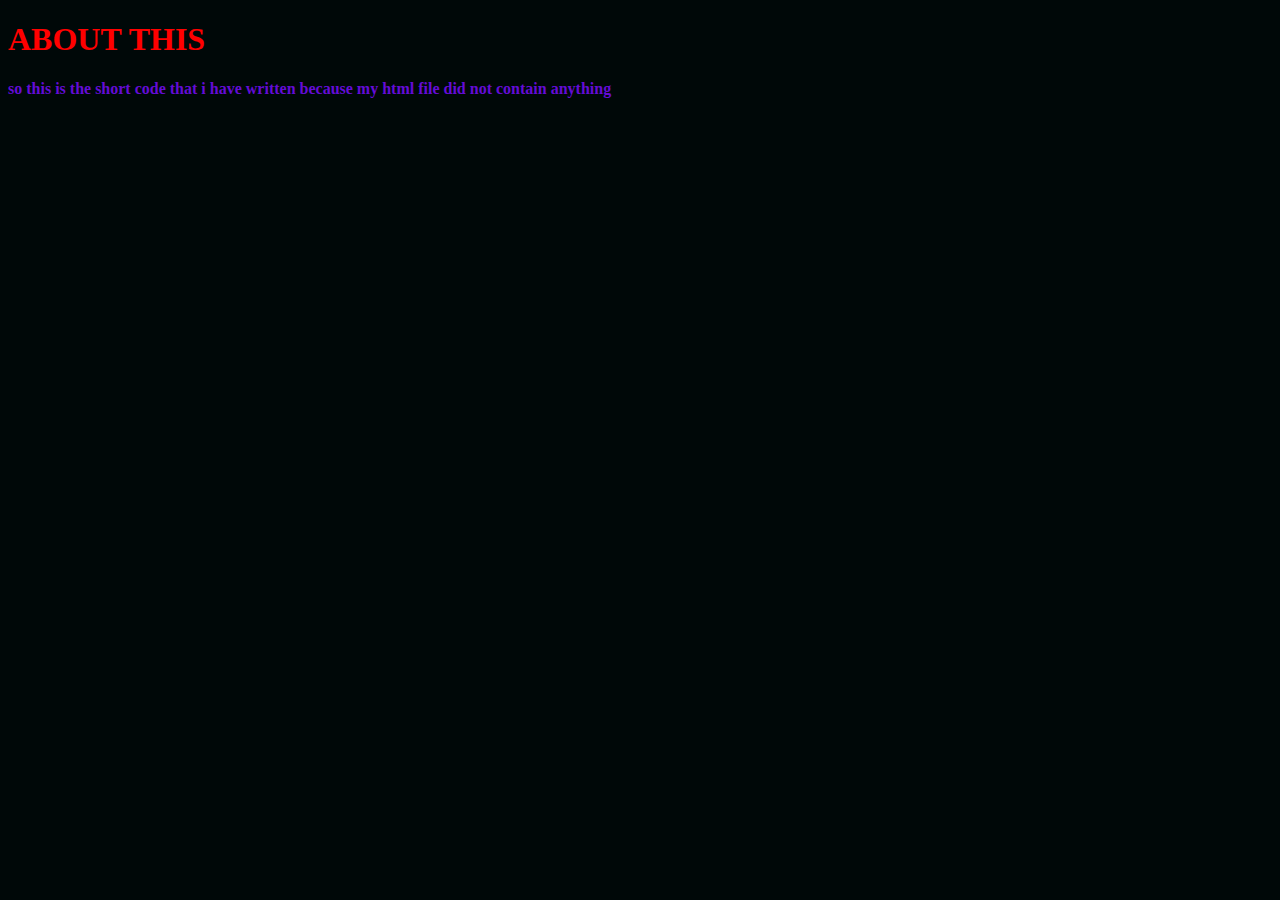
<file: index.html>
<!DOCTYPE html>
<html lang="en">
<head>
    <meta charset="UTF-8">
    <meta name="viewport" content="width=device-width, initial-scale=1.0">
    <title>MY PAGE</title>
    <style>
        html{
            background-color: rgb(0, 8, 8);
        }
        div{
            color: rgb(100, 12, 214);
        }
        h1 {
            color: red;
        }
    </style>
</head>
<body>
    <div>
    <h1><b>ABOUT THIS</b></h1>
    <b> <p>so this is the short code that i have written because my html file did not contain anything </p></b>
    </div>
</body>
</html>
</file>
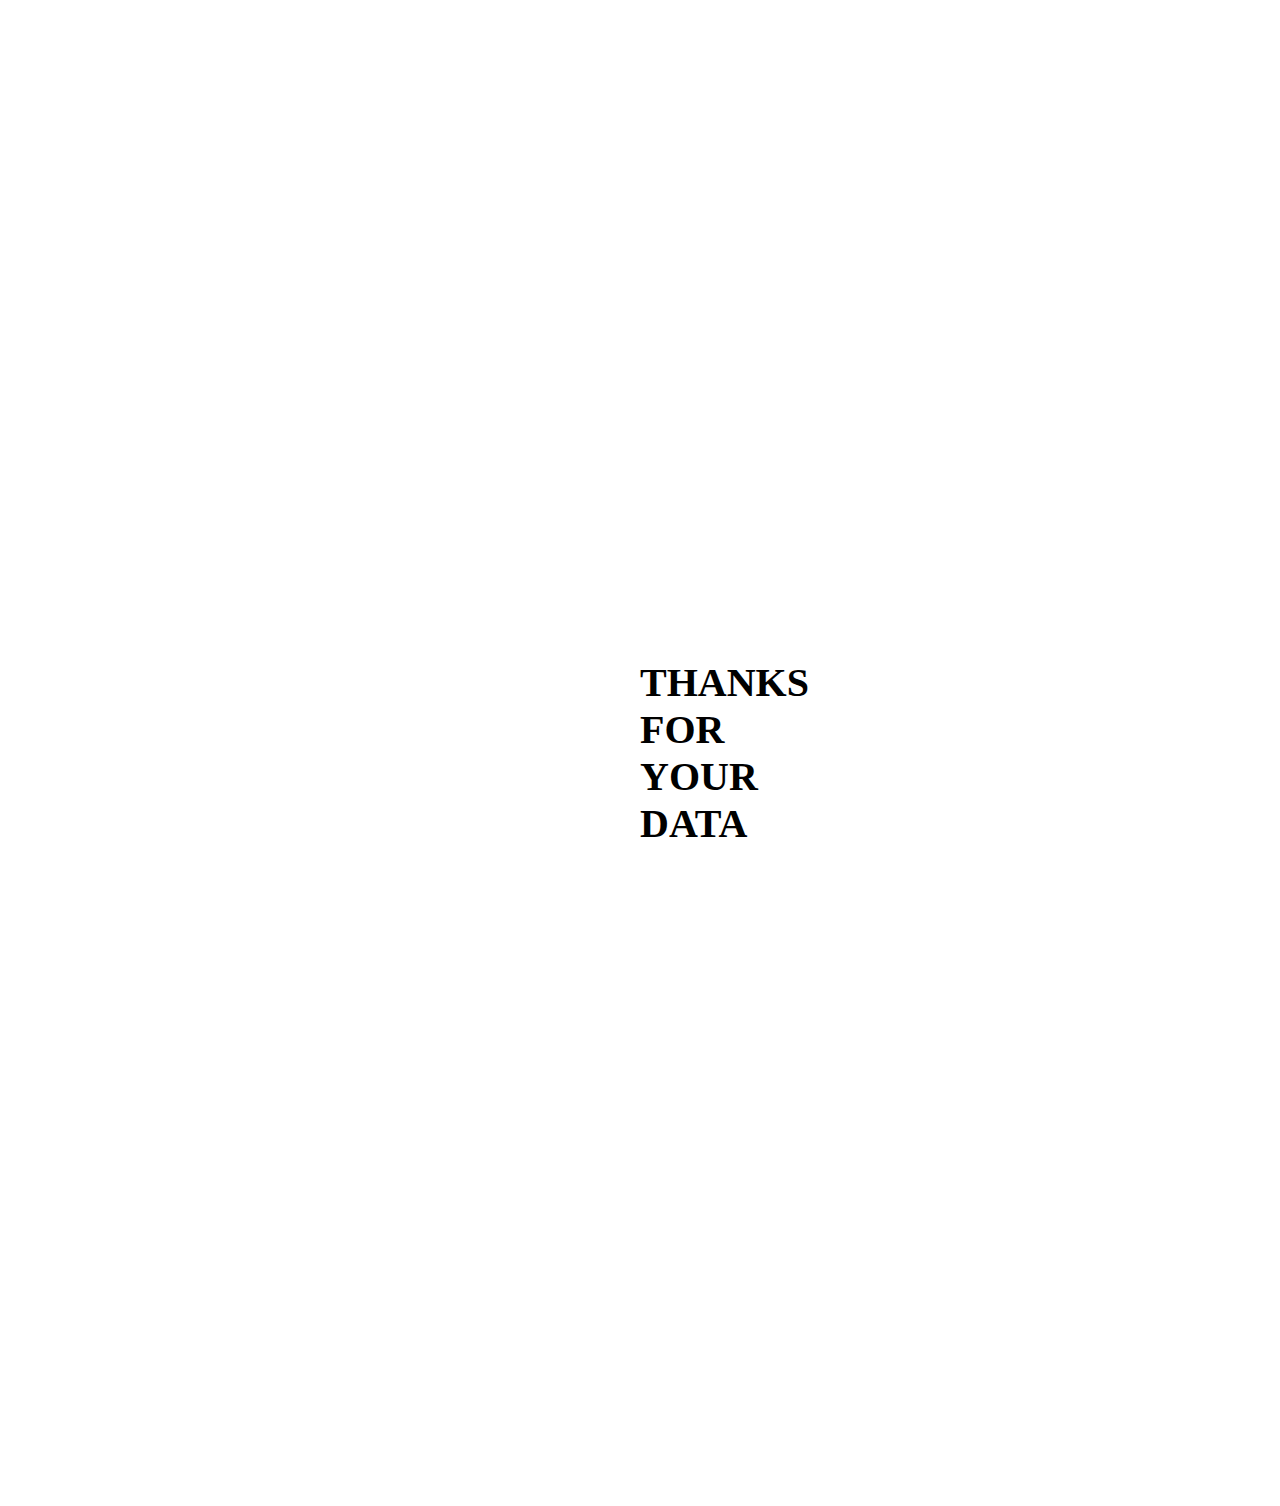
<file: data.html>
<!DOCTYPE html>
<html lang="en">
<head>
    <meta charset="UTF-8">
    <meta name="viewport" content="width=device-width, initial-scale=1.0">
    <title>Nothing</title>
    <link rel="stylesheet" href="data.css">
</head>
<body>
    <h1>THANKS FOR YOUR DATA</h1>
</body>
</html>
</file>
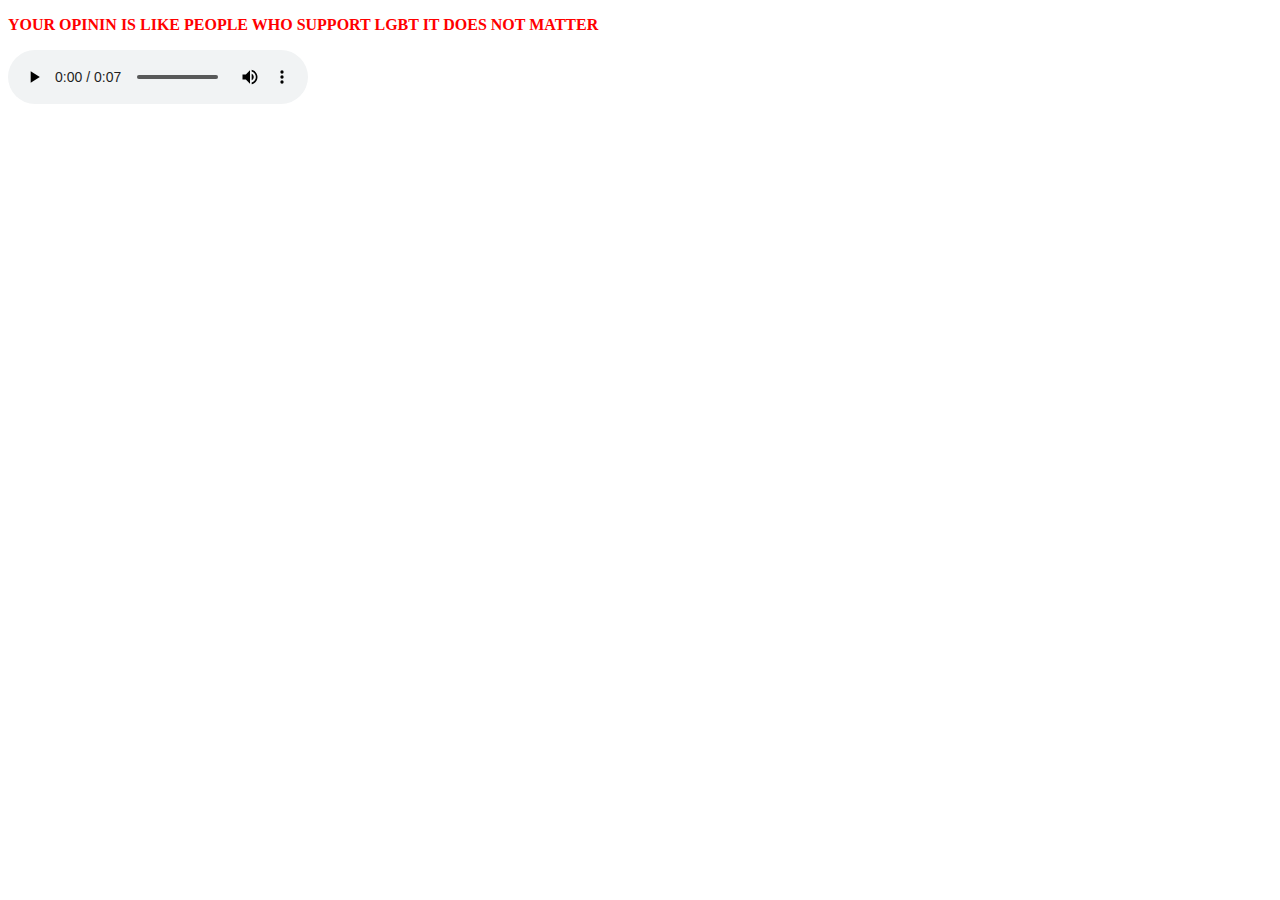
<file: video.html>
<!DOCTYPE html>
<html lang="en">
<head>
    <meta charset="UTF-8">
    <meta name="viewport" content="width=device-width, initial-scale=1.0">
    <title>VIDEO</title>
    <link rel="stylesheet" href="styl.css">
</head>
<body>
    <div>
    <!-- <video src="0229.mp4" autoplay controls    id="background-video"    id="aba"></video> -->
</div>
<div><b><p>YOUR OPININ IS LIKE PEOPLE WHO SUPPORT LGBT IT DOES NOT MATTER</p></b></div>
<audio src="0229.mp3" autoplay  controls loop ></audio>
</body>
</html>
</file>
<file: data.css>
h1 {

    text-align: center;
    font-size: 40px;
    padding: 50%;
}
</file>
<file: styl.css>
#background-video {
    height: 640;
    width: 360;
    object-fit: cover;
    position: fixed;
    left: 0;
    right: 0;
    top: 0;
    bottom: 0;
    z-index: -1;
   padding: 3%;
   
   
  }
  
  #aba {

    position: relative;
    z-index: 1;
  }
p {
    color: red;
    
  }
</file>
